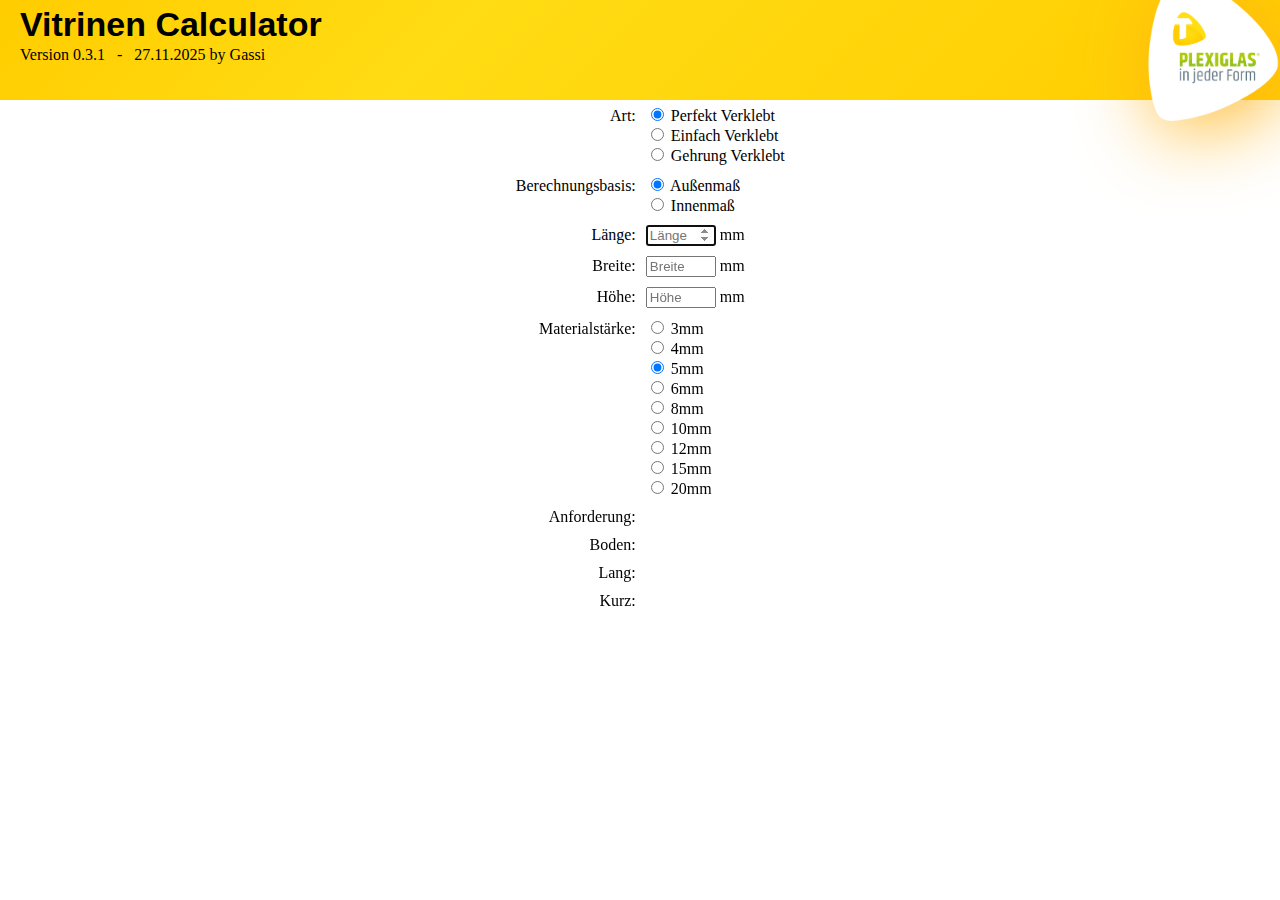
<file: vitrinenCalculator/index.html>
<html lang="de">
<head>
    <meta http-equiv="Cache-Control" content="no-cache, no-store, must-revalidate" />
    <meta http-equiv="Pragma" content="no-cache" />
    <meta http-equiv="Expires" content="0" />

    <meta http-equiv="Content-Type" content="text/html; charset=utf-8" />

    <link rel="icon" href="img/favicon114.png" sizes="32x32" />
    <link rel="icon" href="img/favicon114.png" sizes="192x192" />
    <link rel="apple-touch-icon" href="img/favicon114.png" />
    <meta name="msapplication-TileImage" content="img/favicon114.png" />

    <title>Vitrinen Calculator</title>
    <script type="text/javascript">

    </script>
    <style>
        .tableMainClass {
            display: table;
            width: 800px;
            margin-right: auto;
            margin-left: auto;
        }

        .trClass {
            display: table-row;
            width: 800px;
        }

        .tdClass {
            display: table-cell;
            width: 400px;
            padding: 5px;
        }

        .lbh {
            width: 70px;
        }

        .tdWhatClass {
            align-content: baseline;
            text-align: end;
        }
    </style>
</head>
<body style="margin: 0px; ">

<div style="display: flex; flex-flow: row; background-color: #ffdc14; background: linear-gradient(135deg, rgba(255,205,0,1) 0%, rgba(255,220,20,1) 35%, rgba(255,205,0,1) 100%);padding-left: 20px; justify-content: space-between;height:100px">
    <div style="display: flex; flex-flow: column;">
        <h1 style="display: flex;margin-top: 5px;margin-bottom: 2px;font-family: Khand, Helvetia, Arial, sans-serif; font-size: 34px; font-weight: 600; color:#000000;">Vitrinen Calculator</h1>
        <div style="display: flex; margin-top: 0px;margin-bottom: 15px;">Version 0.3.1&nbsp;&nbsp;&nbsp;-&nbsp;&nbsp;&nbsp;27.11.2025 by Gassi</div>
    </div>
    <img src="img/td_header.png" height="150px" style="; display: flex; justify-content: right; align-self: center;filter: drop-shadow(8px 8px 40px #FFB214);">
</div>

<div id="guiMainDiv" style="">

    <div class="tableMainClass">
        <div class="trClass">
            <div class="tdClass tdWhatClass">
                Art:
            </div>
            <div class="tdClass">
                <input type="radio" id="perfektVerklebt" name="art" value="perfektVerklebt" checked onchange="calculate()" />
                <label for="perfektVerklebt">Perfekt Verklebt</label>
                <br>
                <input type="radio" id="einfachVerklebt" name="art" value="einfachVerklebt" onchange="calculate()"/>
                <label for="einfachVerklebt">Einfach Verklebt</label>
                <br>
                <input type="radio" id="gehrungVerklebt" name="art" value="gehrungVerklebt" onchange="calculate()"/>
                <label for="gehrungVerklebt">Gehrung Verklebt</label>
            </div>
        </div>
        <div class="trClass">
            <div class="tdClass tdWhatClass">
                Berechnungsbasis:
            </div>
            <div class="tdClass">
                <input type="radio" id="aussenmasz" name="masz" value="out" checked onchange="calculate()" />
                <label for="aussenmasz">Außenmaß</label>
                <br>
                <input type="radio" id="innenmasz" name="masz" value="in" onchange="calculate()"/>
                <label for="innenmasz">Innenmaß</label>
            </div>
        </div>
        <div class="trClass">
            <div class="tdClass tdWhatClass ">
                <label for="laenge">Länge</label>:
            </div>
            <div class="tdClass">
                <input type="number" id="laenge" min="1" step="1" value="" pattern="[0-9]*" inputmode="numeric" class="lbh" onchange="calculate()" autofocus='' placeholder="Länge" oninput="onIntegerInput(this)" onkeydown="onIntegerKeyDown(event, this)"/> mm
            </div>
        </div>
        <div class="trClass">
            <div class="tdClass tdWhatClass">
                <label for="breite">Breite</label>:
            </div>
            <div class="tdClass">
                <input type="number" id="breite" min="1" step="1" value="" pattern="[0-9]*" inputmode="numeric"  class="lbh" onchange="calculate()"  placeholder="Breite" oninput="onIntegerInput(this)" onkeydown="onIntegerKeyDown(event, this)"/> mm
            </div>
        </div>
        <div class="trClass">
            <div class="tdClass tdWhatClass">
                <label for="hoehe">Höhe</label>:
            </div>
            <div class="tdClass">
                <input type="number" id="hoehe" min="1" step="1" value="" pattern="[0-9]*" inputmode="numeric"   class="lbh" onchange="calculate()"  placeholder="Höhe" oninput="onIntegerInput(this)" onkeydown="onIntegerKeyDown(event, this)"/> mm
            </div>
        </div>
        <div class="trClass">
            <div class="tdClass tdWhatClass">
                Materialstärke:
            </div>
            <div class="tdClass">
                <input type="radio" id="3mm" name="materialStaerke" value="3"  onchange="calculate()"/>
                <label for="3mm">3mm</label>
                <br>
                <input type="radio" id="4mm" name="materialStaerke" value="4"  onchange="calculate()"/>
                <label for="4mm">4mm</label>
                <br>
                <input type="radio" id="5mm" name="materialStaerke" value="5" checked  onchange="calculate()" />
                <label for="5mm">5mm</label>
                <br>
                <input type="radio" id="6mm" name="materialStaerke" value="6"  onchange="calculate()" />
                <label for="6mm">6mm</label>
                <br>
                <input type="radio" id="8mm" name="materialStaerke" value="8"   onchange="calculate()"/>
                <label for="8mm">8mm</label>
                <br>
                <input type="radio" id="10mm" name="materialStaerke" value="10"   onchange="calculate()"/>
                <label for="10mm">10mm</label>
                <br>
                <input type="radio" id="12mm" name="materialStaerke" value="12"   onchange="calculate()"/>
                <label for="12mm">12mm</label>
                <br>
                <input type="radio" id="15mm" name="materialStaerke" value="15"   onchange="calculate()"/>
                <label for="15mm">15mm</label>
                <br>
                <input type="radio" id="20mm" name="materialStaerke" value="20"   onchange="calculate()"/>
                <label for="20mm">20mm</label>
            </div>
        </div>
        <div class="trClass">
            <div id="anforderungKeyDiv" class="tdClass tdWhatClass">
                Anforderung:
            </div>
            <div class="tdClass">
                <span id="anforderungHeadlineDataSpan"></span>
            </div>
        </div>
        <div class="trClass">
            <div id="bodenKeyDiv" class="tdClass tdWhatClass">
                Boden:
            </div>
            <div class="tdClass">
                <span id="bodenSpan"></span>
            </div>
        </div>
        <div class="trClass">
            <div id="langKeyDiv" class="tdClass tdWhatClass">
                Lang:
            </div>
            <div class="tdClass">
                <span id="vorneHintenSpan"></span>
            </div>
        </div>
        <div class="trClass">
            <div id="kurzKeyDiv" class="tdClass tdWhatClass">
                Kurz:
            </div>
            <div class="tdClass">
                <span id="linksRechtsSpan"></span>
            </div>
        </div>
        <div class="trClass">
            <div class="tdClass tdWhatClass">

            </div>
            <div class="tdClass">
                <div id="copyButton" onclick="copyToClipBoard()" style="cursor: pointer; border: 1px solid black; border-radius: 10px; width: fit-content; padding: 5px;box-shadow: 10px 10px 10px grey;display: none">
                    <img src="img/copy.jpg" width="113px" height="124px" alt="In die Zwischenablage Kopieren" title="In die Zwischenablage Kopieren">
                </div>
                <div id="copyMessage" style="margin-top: 15px"></div>
            </div>
        </div>
    </div>

</div>
<script type="text/javascript">

    function copyToClipBoard() {
        let text = "";
        text += document.getElementById("anforderungKeyDiv").innerText;
        text += " ";
        text += document.getElementById("anforderungHeadlineDataSpan").innerText;
        text += "\r\n";
        text += document.getElementById("bodenKeyDiv").innerText;
        text += " ";
        text += document.getElementById("bodenSpan").innerText;
        text += "\r\n";
        text += document.getElementById("langKeyDiv").innerText;
        text += " ";
        text += document.getElementById("vorneHintenSpan").innerText;
        text += "\r\n";
        text += document.getElementById("kurzKeyDiv").innerText;
        text += " ";
        text += document.getElementById("linksRechtsSpan").innerText;

        if (navigator.clipboard && navigator.clipboard.writeText &&  window.isSecureContext) {
            navigator.clipboard.writeText(text);
            document.getElementById("copyMessage").innerHTML = "In die Zwischenablage kopiert!";
            setTimeout(cleanCopyMessage, 2000);
            console.log("navigator.clipboard.writeText - is OK!!");
        } else {
            console.log("jetzt wirds spannend");
            const textArea = document.createElement("textarea");
            textArea.value = text;

            // Move textarea out of the viewport so it's not visible
            textArea.style.position = "absolute";
            textArea.style.left = "-999999px";

            document.body.prepend(textArea);
            textArea.select();

            try {
                document.execCommand('copy');
                document.getElementById("copyMessage").innerHTML = "In die Zwischenablage kopiert!!!";
                setTimeout(cleanCopyMessage, 2000);
            } catch (error) {
                console.error(error);
            } finally {
                textArea.remove();
            }
        }
    }

    function cleanCopyMessage() {
        document.getElementById("copyMessage").innerHTML = ""
    }


    function clearResult() {
        let resultBodenSpan = document.getElementById("bodenSpan");
        let resultVorneHintenSpan = document.getElementById("vorneHintenSpan");
        let resultLinksRechtsSpan = document.getElementById("linksRechtsSpan");
        let anforderungHeadlineDataSpan = document.getElementById("anforderungHeadlineDataSpan");
        let copyButton = document.getElementById("copyButton");

        resultBodenSpan.innerHTML = "";
        resultVorneHintenSpan.innerHTML = "";
        resultLinksRechtsSpan.innerHTML = "";
        anforderungHeadlineDataSpan.innerHTML = "";
        copyButton.style.display = "none";

    }
    function calculate() {
        let lengthStr = document.getElementById("laenge").value;
        let widthStr = document.getElementById("breite").value;
        let heightStr = document.getElementById("hoehe").value;
        let anforderungHeadlineDataSpanElement = document.getElementById("anforderungHeadlineDataSpan");
        let anforderungHeadlineString = "";

        if (!lengthStr || !widthStr || !heightStr) {
            clearResult();
            return;
        }

        let length = parseInt(lengthStr, 10);
        let width = parseInt(widthStr, 10);
        let height = parseInt(heightStr, 10);

        if (isNaN(length) || isNaN(width) || isNaN(height)) {
            clearResult();
            return;
        }

        if (length < width) {
            let swap = length;
            length = width;
            width = swap;
            document.getElementById("laenge").value = length;
            document.getElementById("breite").value = width;
        }

        anforderungHeadlineString = "LxBxH= " + length + " x " + width + " x " + height;

        let art = "perfektVerklebt";
        document.querySelectorAll("input[name=\"art\"]").forEach(function(radio) {
            if (radio.checked) {
                art = radio.value;
            }
        });

        let masz = "out";
        document.querySelectorAll("input[name=\"masz\"]").forEach(function(radio) {
            if (radio.checked) {
                masz = radio.value;
            }
        });

        anforderungHeadlineString += " " +  ((masz === "out") ? "AM" : ((masz === "in") ? "IM" : "???"));

        let materialStaerkeStr = "5";
        document.querySelectorAll("input[name=\"materialStaerke\"]").forEach(function(radio) {
            if (radio.checked) {
                materialStaerkeStr = radio.value;
            }
        });


        let materialStaerke = parseInt(materialStaerkeStr, 10);


        anforderungHeadlineString += "&nbsp;&nbsp;→∥← " +materialStaerke;

        let boden = "";
        let vorneHinten = "";
        let linksRechts = "";

        if (art === "perfektVerklebt") {
            anforderungHeadlineString += "&nbsp;&nbsp;perfekt Verklebt";
            if (masz === "out") {
                boden = (length + 30) + " x " + (width + 30) + " mm";
                vorneHinten = (length + 30) + " x " + (height - materialStaerke + 0.5) + " mm";
                linksRechts = (width - materialStaerke - materialStaerke) + " x " + (height - materialStaerke + 0.5) + " mm";
            } else if (masz === "in") {
                boden = (length + 30 + materialStaerke + materialStaerke) + " x " + (width + 30 + materialStaerke + materialStaerke) + " mm";
                vorneHinten = (length + 30 + materialStaerke + materialStaerke) + " x " + (height + 0.5) + " mm";
                linksRechts = (width) + " x " + (height + 0.5) + " mm";
            }
        } else if (art === "einfachVerklebt") {
            anforderungHeadlineString += "&nbsp;&nbsp;einfach Verklebt";
            if (masz === "out") {
                boden = (length + 1) + " x " + (width + 1) + " mm";
                vorneHinten = (length + 1) + " x " + (height - materialStaerke + 1) + " mm";
                linksRechts = (width - materialStaerke - materialStaerke + 1) + " x " + (height - materialStaerke + 1) + " mm";
            } else if (masz === "in") {
                boden = (length + 1 + materialStaerke + materialStaerke) + " x " + (width + 1 + materialStaerke + materialStaerke) + " mm";
                vorneHinten = (length + 1 + materialStaerke + materialStaerke) + " x " + (height + 1) + " mm";
                linksRechts = (width + 1) + " x " + (height + 1) + " mm";
            }
        } else if (art === "gehrungVerklebt") {
            anforderungHeadlineString += "&nbsp;&nbsp;Gehrung Verklebt";
            if (masz === "out") {
                boden = (length) + " x " + (width) + " mm";
                vorneHinten = (length) + " x " + (height) + " mm";
                linksRechts = (width) + " x " + (height) + " mm";
            } else if (masz === "in") {
                boden = (length + materialStaerke + materialStaerke) + " x " + (width + materialStaerke + materialStaerke) + " mm";
                vorneHinten = (length + materialStaerke + materialStaerke) + " x " + (height + materialStaerke) + " mm";
                linksRechts = (width + materialStaerke + materialStaerke) + " x " + (height + materialStaerke) + " mm";
            }
        }

        let resultBodenSpan = document.getElementById("bodenSpan");
        let resultVorneHintenSpan = document.getElementById("vorneHintenSpan");
        let resultLinksRechtsSpan = document.getElementById("linksRechtsSpan");
        let copyButton = document.getElementById("copyButton");

        resultBodenSpan.innerHTML = boden.replace(".", ",");
        resultVorneHintenSpan.innerHTML = vorneHinten.replace(".", ",");
        resultLinksRechtsSpan.innerHTML = linksRechts.replace(".", ",");
        anforderungHeadlineDataSpanElement.innerHTML = anforderungHeadlineString;
        copyButton.style.display = "block";
    }

    function onIntegerInput(inputElement) {
        inputElement.value = Math.abs(inputElement.value.replace(/[^0-9]*/g,''));
        if (inputElement.value === '0') {
            inputElement.value = "";
        }
    }

    function onIntegerKeyDown(event, inputElement) {
        if (event.key === '.' || event.key === ',' || event.key === 'e' || event.key === 'E' || event.key === '-' || event.key === '+') {
            event.preventDefault();
        }
    }

</script>
</body>
</file>
